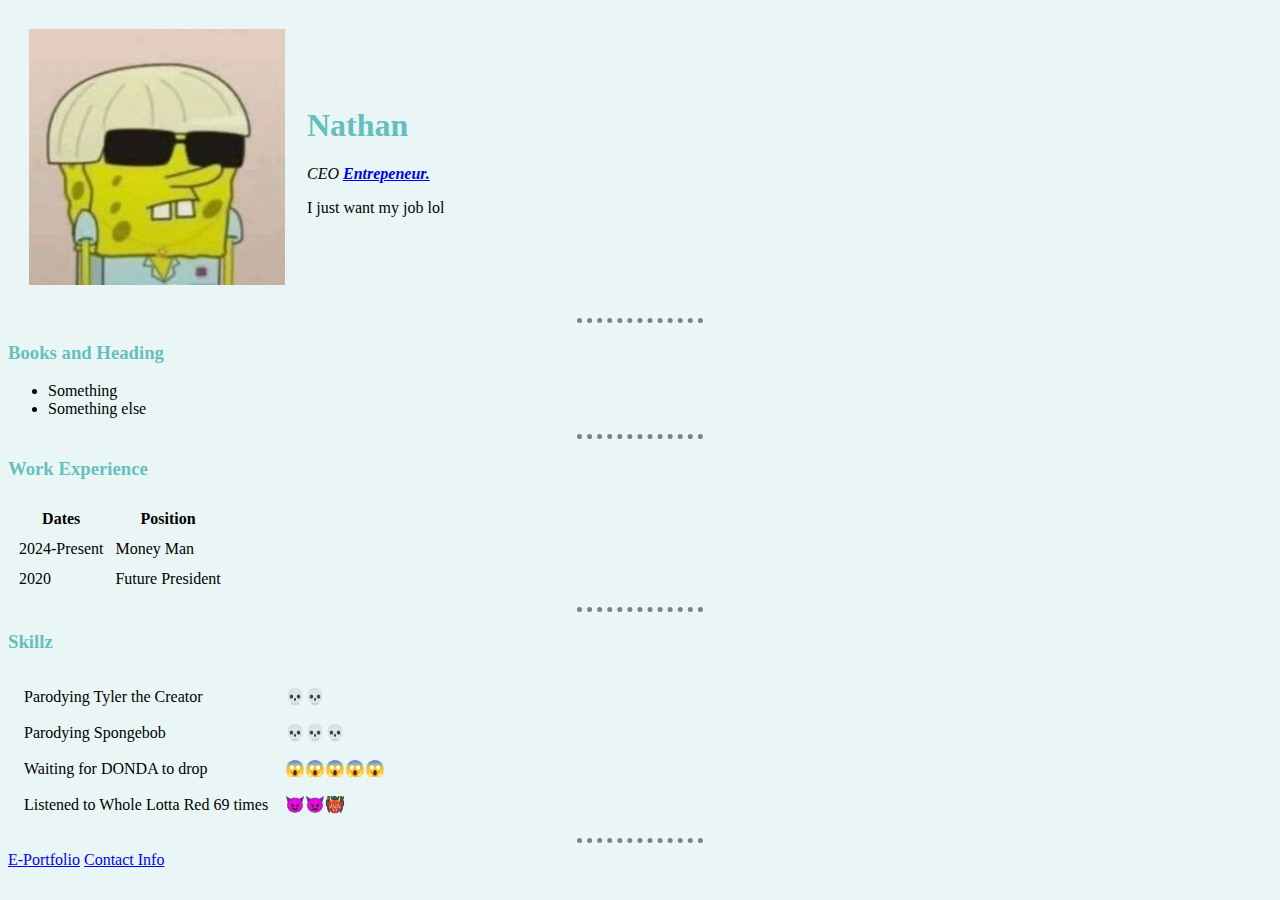
<file: index.html>
<!DOCTYPE html>

<html lang="en" dir="ltr">
  <head>
    <meta charset="utf-8">
    <title>🥶Nathan's Personal Site🥶</title>
      <link rel="stylesheet" href="css/styles.css">

  </head>

  <body>
    <table cellspacing = "20">
      <tr>
        <td><img src="spongebob.jpg" alt="prof pic"></td>
        <td><h1> Nathan </h1>
        <p><em>CEO <strong><a href="https://en.wikipedia.org/wiki/Jeff_Bezos">Entrepeneur.</a></strong></em></p>
        <p>
          I just want my job lol
          </p></td>
      </tr>
    </table>


  <hr>
  <h3>Books and Heading</h3>
  <ul>
    <li>
      Something
      </li>
      <li>Something else</li>
  </ul>
  <hr>
  <h3>Work Experience</h3>

  <table cellspacing="10">
    <thead>
      <tr>
        <th>Dates</th>
        <th>Position</th>
      </tr>
    </thead>
    <tbody>
      <tr>
        <td>2024-Present</td>
        <td>Money Man</td>
        </tr>
        <tr>
          <td>2020</td>
          <td>Future President</td>
        </tr>
    </tbody>
    <tfoot>

    </tfoot>

  </table>
  <hr>
  <h3>Skillz</h3>
  <table cellspacing="15">
    <tr>
      <td>Parodying Tyler the Creator</td>
      <td>💀💀</td>
    </tr>
    <tr>
      <td>Parodying Spongebob</td>
      <td>💀💀💀</td>
      </tr>
      <td>Waiting for DONDA to drop</td>
      <td>😱😱😱😱😱</td>
  <tr>
      <td>Listened to Whole Lotta Red 69 times</td>
      <td>😈👿👹</td>
  </tr>
  </table>
  <hr>
  <a href="hobbies.html">E-Portfolio</a>
  <a href="contact.html">Contact Info</a>
  </body>
</html>
</file>
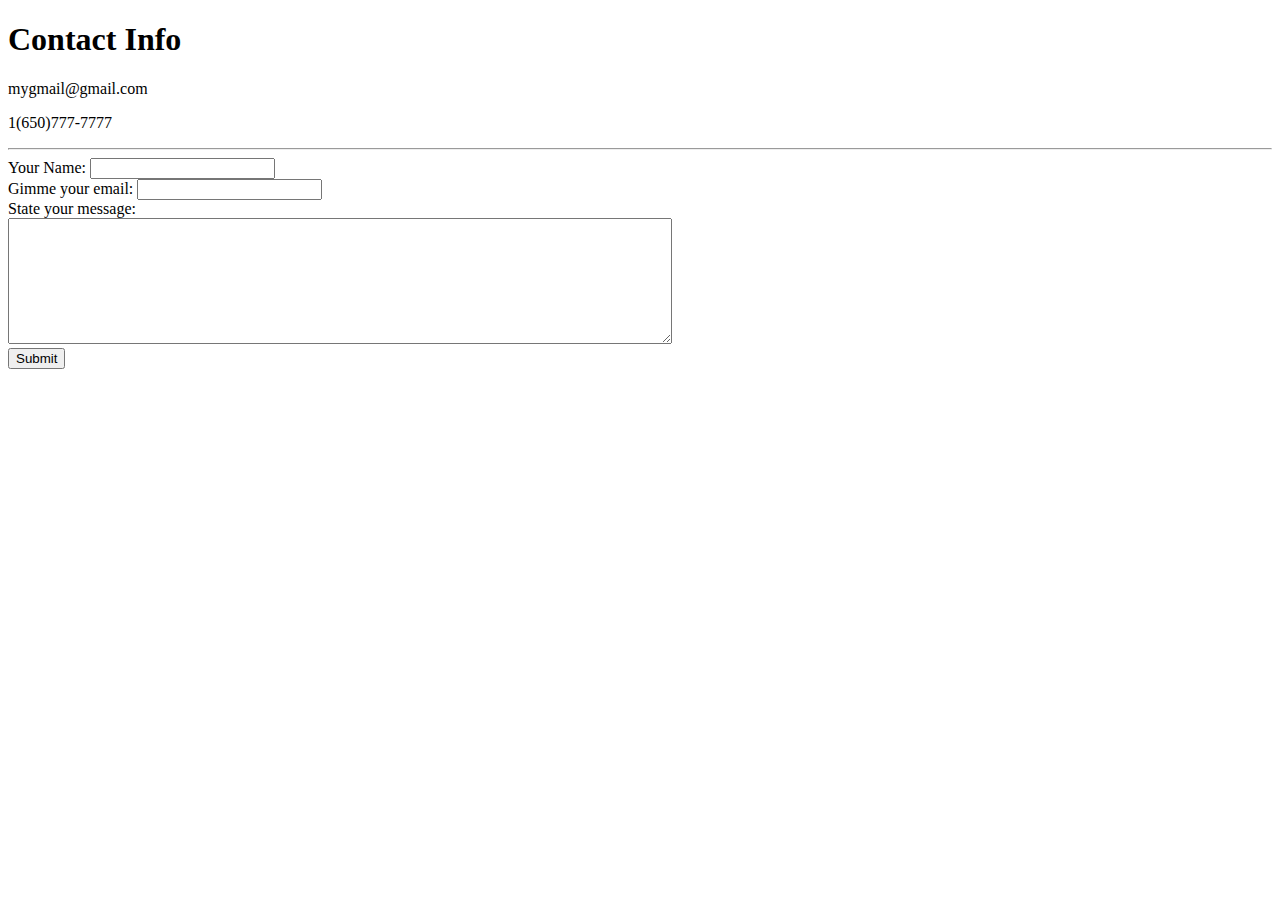
<file: contact.html>
<!DOCTYPE html>
<html lang="en" dir="ltr">
  <head>
    <meta charset="utf-8">
    <title>Contact Info</title>
  </head>
  <h1>Contact Info</h1>
  <body>
    <p>
      mygmail@gmail.com
      </p>
      <p>1(650)777-7777</p>
      <hr>
      <form action="mailto:mytrain@gmail.com" method="post" enctype="text/plain">
        <label>Your Name:</label>
        <input type="text" name="urName" value=""><br>
        <label>Gimme your email:</label>
        <input type="email" name="urEmail" value=""><br>
        <label>State your message:</label><br>
        <textarea name="urMessage" rows="8" cols="80"></textarea><br>
        <input type="submit" name="">
      </form>
  </body>
</html>
</file>
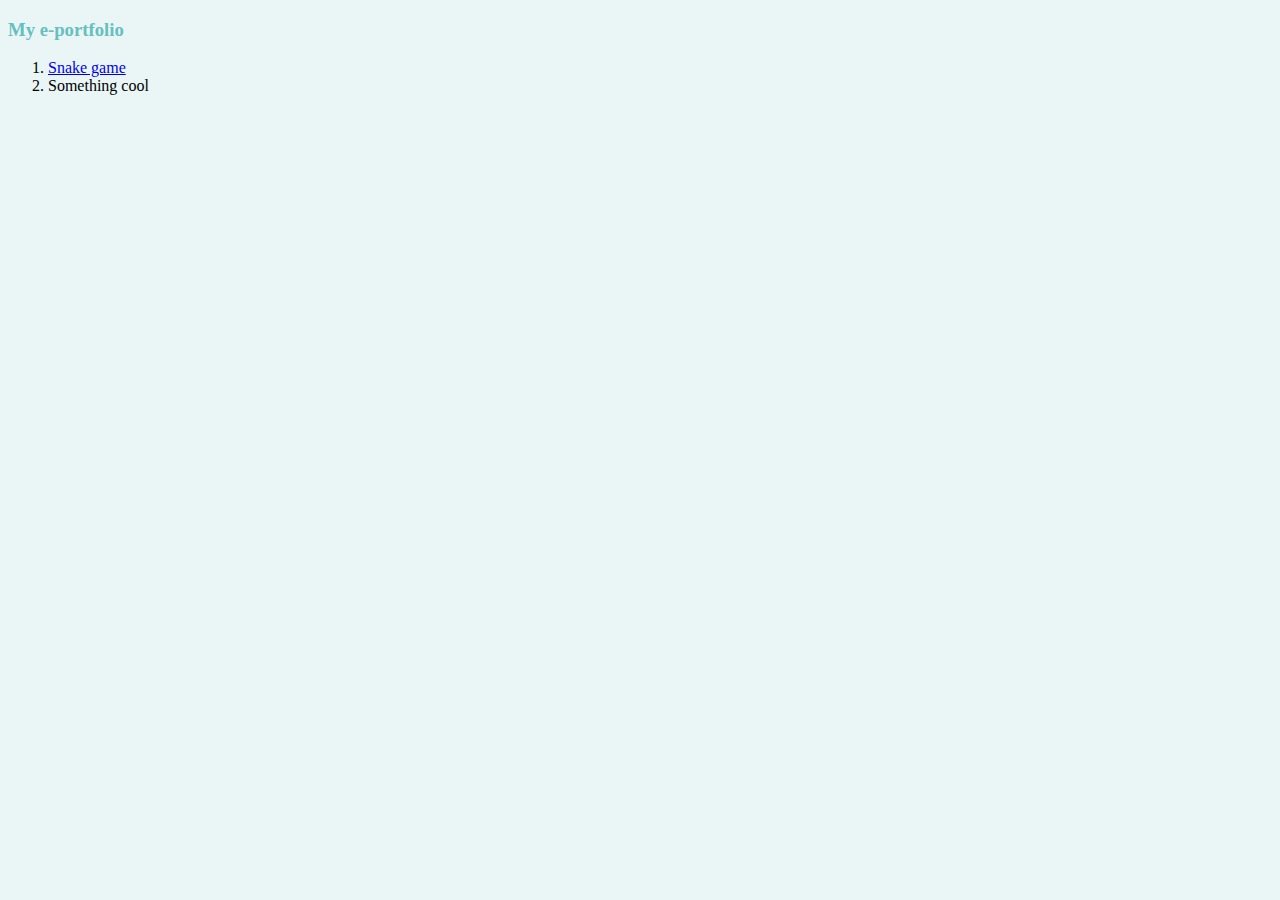
<file: hobbies.html>
<!DOCTYPE html>
<html lang="en" dir="ltr">
  <head>
    <meta charset="utf-8">
    <title>My Hobbies</title>
      <link rel="stylesheet" href="css/styles.css">
  </head>
  <body>
    <h3> My e-portfolio</h3>
    <ol>
      <li><a href="https://snake.googlemaps.com/">Snake game</a></li>
      <li>Something cool</li>
    </ol>
  </body>
</html>
</file>
<file: css/styles.css>
body{
  background-color:#EAF6F6;
}

hr{
  width: 10%;
  border-style: none;
  border-top-style: dotted;
  border-color: grey;
  border-width: 5px;
}

h1{
  color:#66BFBF;
}

h3{
  color:#66BFBF;
}
</file>
